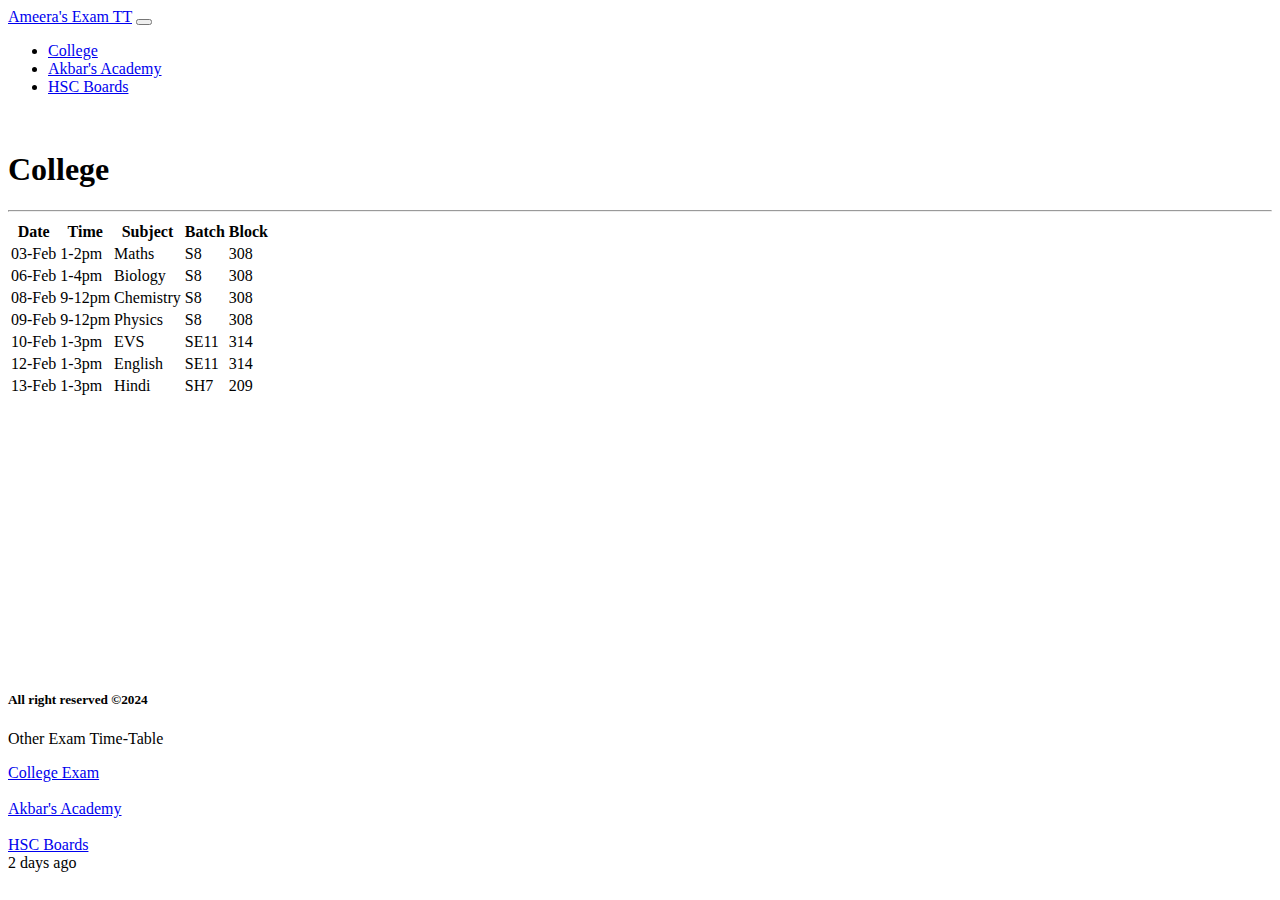
<file: index.html>
<!DOCTYPE html>
<html lang="en">

<head>
    <meta charset="UTF-8">
    <meta name="viewport" content="width=device-width, initial-scale=1.0">
    <title>Time-Table</title>
    <link href="https://cdn.jsdelivr.net/npm/bootstrap@5.3.2/dist/css/bootstrap.min.css" rel="stylesheet"
        integrity="sha384-T3c6CoIi6uLrA9TneNEoa7RxnatzjcDSCmG1MXxSR1GAsXEV/Dwwykc2MPK8M2HN" crossorigin="anonymous">
        <link rel="stylesheet" href="style.css">
</head>

<body>

    <nav class="navbar bg-dark border-bottom border-body" data-bs-theme="dark">
        <div class="container-fluid">
            <a class="navbar-brand" href="index.html">Ameera's Exam TT</a>
            <button class="navbar-toggler" type="button" data-bs-toggle="collapse" data-bs-target="#navbarNav"
                aria-controls="navbarNav" aria-expanded="false" aria-label="Toggle navigation">
                <span class="navbar-toggler-icon"></span>
            </button>
            <div class="collapse navbar-collapse" id="navbarNav">
                <ul class="navbar-nav">
                    <li class="nav-item">
                        <a class="nav-link active" aria-current="page" href="index.html">College</a>
                    </li>
                    <li class="nav-item">
                        <a class="nav-link" href="index2.html">Akbar's Academy</a>
                    </li>
                    <li class="nav-item">
                        <a class="nav-link" href="index3.html">HSC Boards</a>
                    </li>
                </ul>
            </div>
        </div>
    </nav>

    <br>
    <h1 class="text-center">College</h1>
    <hr>
    
    <div class="table1">
        <table class="table table-striped table-hover">
            <thead>
              <tr>
                <th scope="col">Date</th>
                <th scope="col">Time</th>
                <th scope="col">Subject</th>
                <th scope="col">Batch</th>
                <th scope="col">Block</th>
              </tr>
            </thead>
            <tbody>
              <tr>
                <td scope="row">03-Feb</td>
                <td>1-2pm</td>
                <td>Maths</td>
                <td>S8</td>
                <td>308</td>
              </tr>
              <tr>
                <td scope="row">06-Feb</td>
                <td>1-4pm</td>
                <td>Biology</td>
                <td>S8</td>
                <td>308</td>
              </tr>
              <tr>
                <td scope="row">08-Feb</td>
                <td>9-12pm</td>
                <td>Chemistry</td>
                <td>S8</td>
                <td>308</td>
              </tr>
              <tr>
                <td scope="row">09-Feb</td>
                <td>9-12pm</td>
                <td>Physics</td>
                <td>S8</td>
                <td>308</td>
              </tr>
              <tr>
                <td scope="row">10-Feb</td>
                <td>1-3pm</td>
                <td>EVS</td>
                <td>SE11</td>
                <td>314</td>
              </tr>
              <tr>
                <td scope="row">12-Feb</td>
                <td>1-3pm</td>
                <td>English</td>
                <td>SE11</td>
                <td>314</td>
              </tr>
              <tr>
                <td scope="row">13-Feb</td>
                <td>1-3pm</td>
                <td>Hindi</td>
                <td>SH7</td>
                <td>209</td>
              </tr>
            </tbody>
          </table>
    </div>

    <footer>
        <div class="card text-center">
            <div class="card-header">
              
            </div>
            <div class="card-body">
              <h5 class="card-title">All right reserved ©2024</h5>
              <p class="card-text">Other Exam Time-Table</p>
              <a href="index.html" class="btn btn-primary">College Exam</a><br><br>
              <a href="index2.html" class="btn btn-primary">Akbar's Academy</a><br><br>
              <a href="index3.html" class="btn btn-primary">HSC Boards</a>

            </div>
            <div class="card-footer text-body-secondary">
              2 days ago
            </div>
          </div>
    </footer>

    <script src="https://cdn.jsdelivr.net/npm/@popperjs/core@2.11.8/dist/umd/popper.min.js"
        integrity="sha384-I7E8VVD/ismYTF4hNIPjVp/Zjvgyol6VFvRkX/vR+Vc4jQkC+hVqc2pM8ODewa9r"
        crossorigin="anonymous"></script>
    <script src="https://cdn.jsdelivr.net/npm/bootstrap@5.3.2/dist/js/bootstrap.bundle.min.js"
        integrity="sha384-C6RzsynM9kWDrMNeT87bh95OGNyZPhcTNXj1NW7RuBCsyN/o0jlpcV8Qyq46cDfL"
        crossorigin="anonymous"></script>
    <!-- <script src="https://cdn.jsdelivr.net/npm/bootstrap@5.3.2/dist/js/bootstrap.min.js"
        integrity="sha384-BBtl+eGJRgqQAUMxJ7pMwbEyER4l1g+O15P+16Ep7Q9Q+zqX6gSbd85u4mG4QzX+"
        crossorigin="anonymous"></script> -->

</body>
</html>
</file>
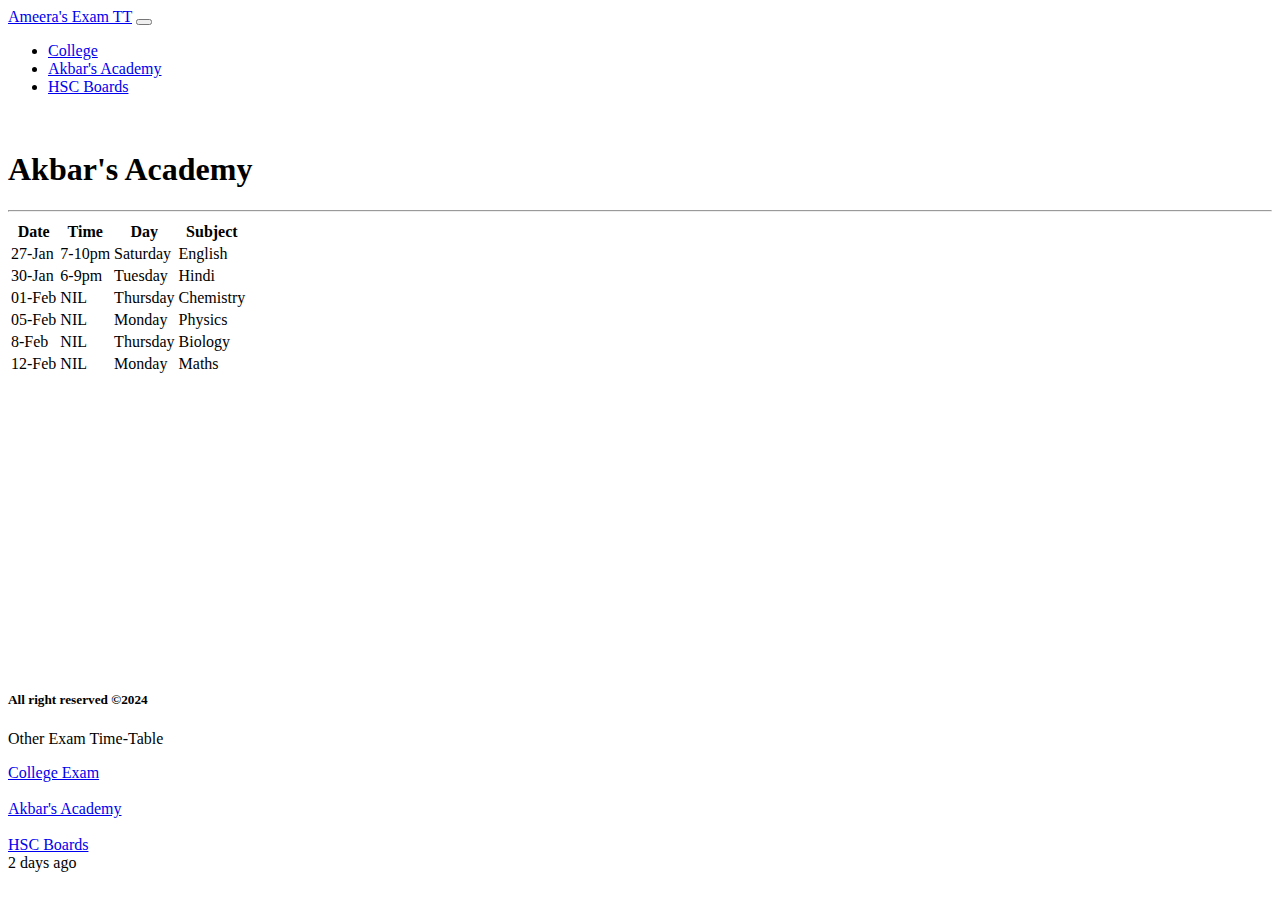
<file: index2.html>
<!DOCTYPE html>
<html lang="en">

<head>
    <meta charset="UTF-8">
    <meta name="viewport" content="width=device-width, initial-scale=1.0">
    <title>Time-Table</title>
    <link href="https://cdn.jsdelivr.net/npm/bootstrap@5.3.2/dist/css/bootstrap.min.css" rel="stylesheet"
        integrity="sha384-T3c6CoIi6uLrA9TneNEoa7RxnatzjcDSCmG1MXxSR1GAsXEV/Dwwykc2MPK8M2HN" crossorigin="anonymous">
        <link rel="stylesheet" href="style.css">
</head>

<body>

    <nav class="navbar bg-dark border-bottom border-body" data-bs-theme="dark">
        <div class="container-fluid">
            <a class="navbar-brand" href="index.html">Ameera's Exam TT</a>
            <button class="navbar-toggler" type="button" data-bs-toggle="collapse" data-bs-target="#navbarNav"
                aria-controls="navbarNav" aria-expanded="false" aria-label="Toggle navigation">
                <span class="navbar-toggler-icon"></span>
            </button>
            <div class="collapse navbar-collapse" id="navbarNav">
                <ul class="navbar-nav">
                    <li class="nav-item">
                        <a class="nav-link" aria-current="page" href="index.html">College</a>
                    </li>
                    <li class="nav-item">
                        <a class="nav-link active" href="index2.html">Akbar's Academy</a>
                    </li>
                    <li class="nav-item">
                        <a class="nav-link" href="index3.html">HSC Boards</a>
                    </li>
                </ul>
            </div>
        </div>
    </nav>

    <br>
    <h1 class="text-center">Akbar's Academy</h1>
    <hr>
    
    <div class="table1">
        <table class="table table-striped table-hover">
            <thead>
              <tr>
                <th scope="col">Date</th>
                <th scope="col">Time</th>
                <th scope="col">Day</th>
                <th scope="col">Subject</th>
              </tr>
            </thead>
            <tbody>
              <tr>
                <td scope="row">27-Jan</td>
                <td>7-10pm</td>
                <td>Saturday</td>
                <td>English</td>
              </tr>
              <tr>
                <td scope="row">30-Jan</td>
                <td>6-9pm</td>
                <td>Tuesday</td>
                <td>Hindi</td>
              </tr>
              <tr>
                <td scope="row">01-Feb</td>
                <td>NIL</td>
                <td>Thursday</td>
                <td>Chemistry</td>
              </tr>
              <tr>
                <td scope="row">05-Feb</td>
                <td>NIL</td>
                <td>Monday</td>
                <td>Physics</td>
              </tr>
              <tr>
                <td scope="row">8-Feb</td>
                <td>NIL</td>
                <td>Thursday</td>
                <td>Biology</td>
              </tr>
              <tr>
                <td scope="row">12-Feb</td>
                <td>NIL</td>
                <td>Monday</td>
                <td>Maths</td>
              </tr>
            </tbody>
          </table>
    </div>

    <footer>
        <div class="card text-center">
            <div class="card-header">
              
            </div>
            <div class="card-body">
              <h5 class="card-title">All right reserved ©2024</h5>
              <p class="card-text">Other Exam Time-Table</p>
              <a href="index.html" class="btn btn-primary">College Exam</a><br><br>
              <a href="index2.html" class="btn btn-primary">Akbar's Academy</a><br><br>
              <a href="index3.html" class="btn btn-primary">HSC Boards</a>

            </div>
            <div class="card-footer text-body-secondary">
              2 days ago
            </div>
          </div>
    </footer>

    <script src="https://cdn.jsdelivr.net/npm/@popperjs/core@2.11.8/dist/umd/popper.min.js"
        integrity="sha384-I7E8VVD/ismYTF4hNIPjVp/Zjvgyol6VFvRkX/vR+Vc4jQkC+hVqc2pM8ODewa9r"
        crossorigin="anonymous"></script>
    <script src="https://cdn.jsdelivr.net/npm/bootstrap@5.3.2/dist/js/bootstrap.bundle.min.js"
        integrity="sha384-C6RzsynM9kWDrMNeT87bh95OGNyZPhcTNXj1NW7RuBCsyN/o0jlpcV8Qyq46cDfL"
        crossorigin="anonymous"></script>
</body>
</html>
</file>
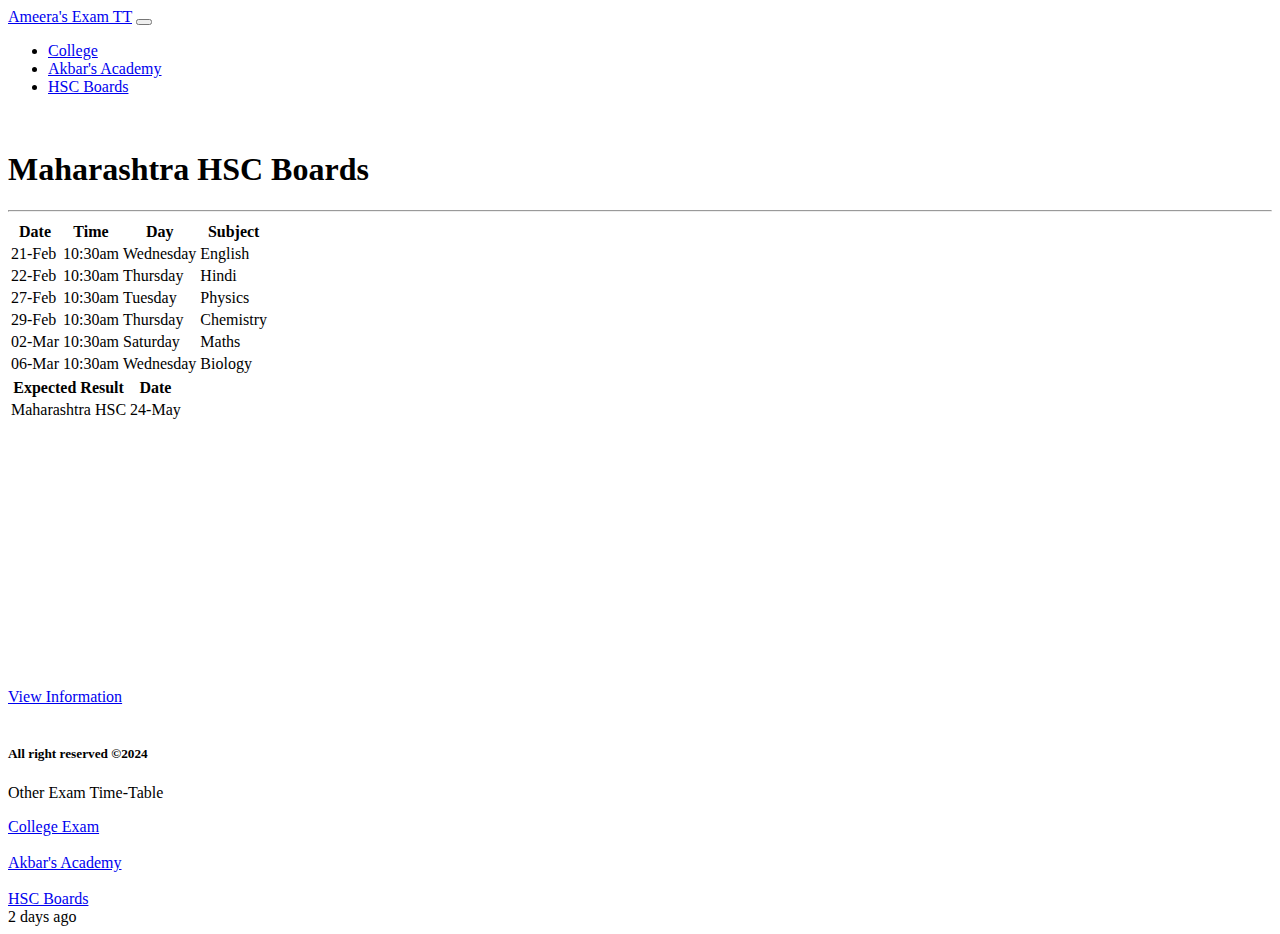
<file: index3.html>
<!DOCTYPE html>
<html lang="en">

<head>
    <meta charset="UTF-8">
    <meta name="viewport" content="width=device-width, initial-scale=1.0">
    <title>Time-Table</title>
    <link href="https://cdn.jsdelivr.net/npm/bootstrap@5.3.2/dist/css/bootstrap.min.css" rel="stylesheet"
        integrity="sha384-T3c6CoIi6uLrA9TneNEoa7RxnatzjcDSCmG1MXxSR1GAsXEV/Dwwykc2MPK8M2HN" crossorigin="anonymous">
        <link rel="stylesheet" href="style.css">
</head>

<body>

    <nav class="navbar bg-dark border-bottom border-body" data-bs-theme="dark">
        <div class="container-fluid">
            <a class="navbar-brand" href="index.html">Ameera's Exam TT</a>
            <button class="navbar-toggler" type="button" data-bs-toggle="collapse" data-bs-target="#navbarNav"
                aria-controls="navbarNav" aria-expanded="false" aria-label="Toggle navigation">
                <span class="navbar-toggler-icon"></span>
            </button>
            <div class="collapse navbar-collapse" id="navbarNav">
                <ul class="navbar-nav">
                    <li class="nav-item">
                        <a class="nav-link" aria-current="page" href="index.html">College</a>
                    </li>
                    <li class="nav-item">
                        <a class="nav-link" href="index2.html">Akbar's Academy</a>
                    </li>
                    <li class="nav-item">
                        <a class="nav-link active" href="index3.html">HSC Boards</a>
                    </li>
                </ul>
            </div>
        </div>
    </nav>

    <br>
    <h1 class="text-center">Maharashtra HSC Boards</h1>
    <hr>
    
    <div class="table1">
        <table class="table table-striped table-hover">
            <thead>
              <tr>
                <th scope="col">Date</th>
                <th scope="col">Time</th>
                <th scope="col">Day</th>
                <th scope="col">Subject</th>
              </tr>
            </thead>
            <tbody>
              <tr>
                <td scope="row">21-Feb</td>
                <td>10:30am</td>
                <td>Wednesday</td>
                <td>English</td>
              </tr>
              <tr>
                <td scope="row">22-Feb</td>
                <td>10:30am</td>
                <td>Thursday</td>
                <td>Hindi</td>
              </tr>
              <tr>
                <td scope="row">27-Feb</td>
                <td>10:30am</td>
                <td>Tuesday</td>
                <td>Physics</td>
              </tr>
              <tr>
                <td scope="row">29-Feb</td>
                <td>10:30am</td>
                <td>Thursday</td>
                <td>Chemistry</td>
              </tr>
              <tr>
                <td scope="row">02-Mar</td>
                <td>10:30am</td>
                <td>Saturday</td>
                <td>Maths</td>
              </tr>
              <tr>
                <td scope="row">06-Mar</td>
                <td>10:30am</td>
                <td>Wednesday</td>
                <td>Biology</td>
              </tr>
            </tbody>
          </table>

          <table class="table table-striped table-hover">
            <thead><tr><th scope="col">Expected Result</th><th scope="col">Date</th></tr></thead>
            <tbody><tr><td scope="row">Maharashtra HSC</td><td scope="row">24-May</td></tr></tbody>
          </table>
    </div><br>
    <div class="text-center">
      <a href="info.html" class="btn btn-outline-success">View Information</a>
    </div><br>

    <footer>
        <div class="card text-center">
            <div class="card-header">
              
            </div>
            <div class="card-body">
              <h5 class="card-title">All right reserved ©2024</h5>
              <p class="card-text">Other Exam Time-Table</p>
              <a href="index.html" class="btn btn-primary">College Exam</a><br><br>
              <a href="index2.html" class="btn btn-primary">Akbar's Academy</a><br><br>
              <a href="index3.html" class="btn btn-primary">HSC Boards</a>

            </div>
            <div class="card-footer text-body-secondary">
              2 days ago
            </div>
          </div>
    </footer>

    <script src="https://cdn.jsdelivr.net/npm/@popperjs/core@2.11.8/dist/umd/popper.min.js"
        integrity="sha384-I7E8VVD/ismYTF4hNIPjVp/Zjvgyol6VFvRkX/vR+Vc4jQkC+hVqc2pM8ODewa9r"
        crossorigin="anonymous"></script>
    <script src="https://cdn.jsdelivr.net/npm/bootstrap@5.3.2/dist/js/bootstrap.bundle.min.js"
        integrity="sha384-C6RzsynM9kWDrMNeT87bh95OGNyZPhcTNXj1NW7RuBCsyN/o0jlpcV8Qyq46cDfL"
        crossorigin="anonymous"></script>
</body>
</html>
</file>
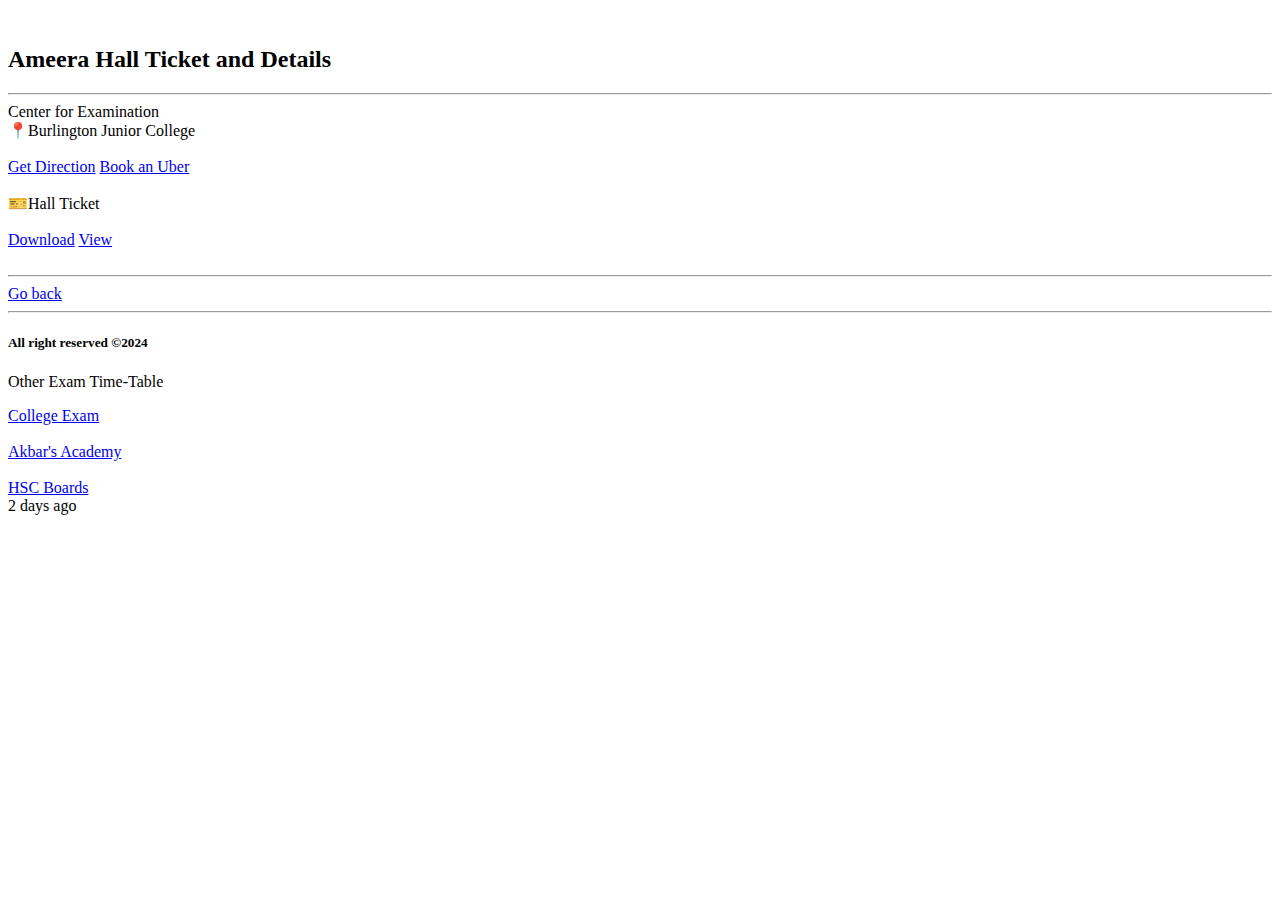
<file: info.html>
<!DOCTYPE html>
<html lang="en">

<head>
    <meta charset="UTF-8">
    <meta name="viewport" content="width=device-width, initial-scale=1.0">
    <title>Information</title>
    <link href="https://cdn.jsdelivr.net/npm/bootstrap@5.3.2/dist/css/bootstrap.min.css" rel="stylesheet"
        integrity="sha384-T3c6CoIi6uLrA9TneNEoa7RxnatzjcDSCmG1MXxSR1GAsXEV/Dwwykc2MPK8M2HN" crossorigin="anonymous">
</head>

<body>
    <br>
    <div class="text-center">
        <h2>Ameera Hall Ticket and Details</h2>
    </div>
    <hr>
    <div class="text-center">
        Center for Examination <br>📍Burlington Junior College <br><br>
        <a class="btn btn-outline-success" href="https://maps.app.goo.gl/2vGDimjizNPhmb6C8">Get Direction</a>
        <a class="btn btn-outline-success" href="uber://?action=setPickup&pickup=my_location&dropoff=destination_location">Book an Uber</a>
        <br><br>
        🎫Hall Ticket <br><br>
        <a class="btn btn-outline-success" href="Ameera.jpg" download>Download</a>
        <a class="btn btn-outline-success" href="Ameera.jpg" target="_blank">View</a>
    </div>

    <br><hr>
    <div class="text-center">
        <a class="btn btn-outline-info" href="index3.html">Go back</a>
        <hr>
    </div>

    <footer>
        <div class="card text-center">
            <div class="card-header">
              
            </div>
            <div class="card-body">
              <h5 class="card-title">All right reserved ©2024</h5>
              <p class="card-text">Other Exam Time-Table</p>
              <a href="index.html" class="btn btn-primary">College Exam</a><br><br>
              <a href="index2.html" class="btn btn-primary">Akbar's Academy</a><br><br>
              <a href="index3.html" class="btn btn-primary">HSC Boards</a>

            </div>
            <div class="card-footer text-body-secondary">
              2 days ago
            </div>
          </div>
    </footer>
    
    <script src="https://cdn.jsdelivr.net/npm/@popperjs/core@2.11.8/dist/umd/popper.min.js"
        integrity="sha384-I7E8VVD/ismYTF4hNIPjVp/Zjvgyol6VFvRkX/vR+Vc4jQkC+hVqc2pM8ODewa9r"
        crossorigin="anonymous"></script>
    <script src="https://cdn.jsdelivr.net/npm/bootstrap@5.3.2/dist/js/bootstrap.bundle.min.js"
        integrity="sha384-C6RzsynM9kWDrMNeT87bh95OGNyZPhcTNXj1NW7RuBCsyN/o0jlpcV8Qyq46cDfL"
        crossorigin="anonymous"></script>
</body>

</html>
</file>
<file: style.css>
.table1{
    height: 50vh;
}
</file>
